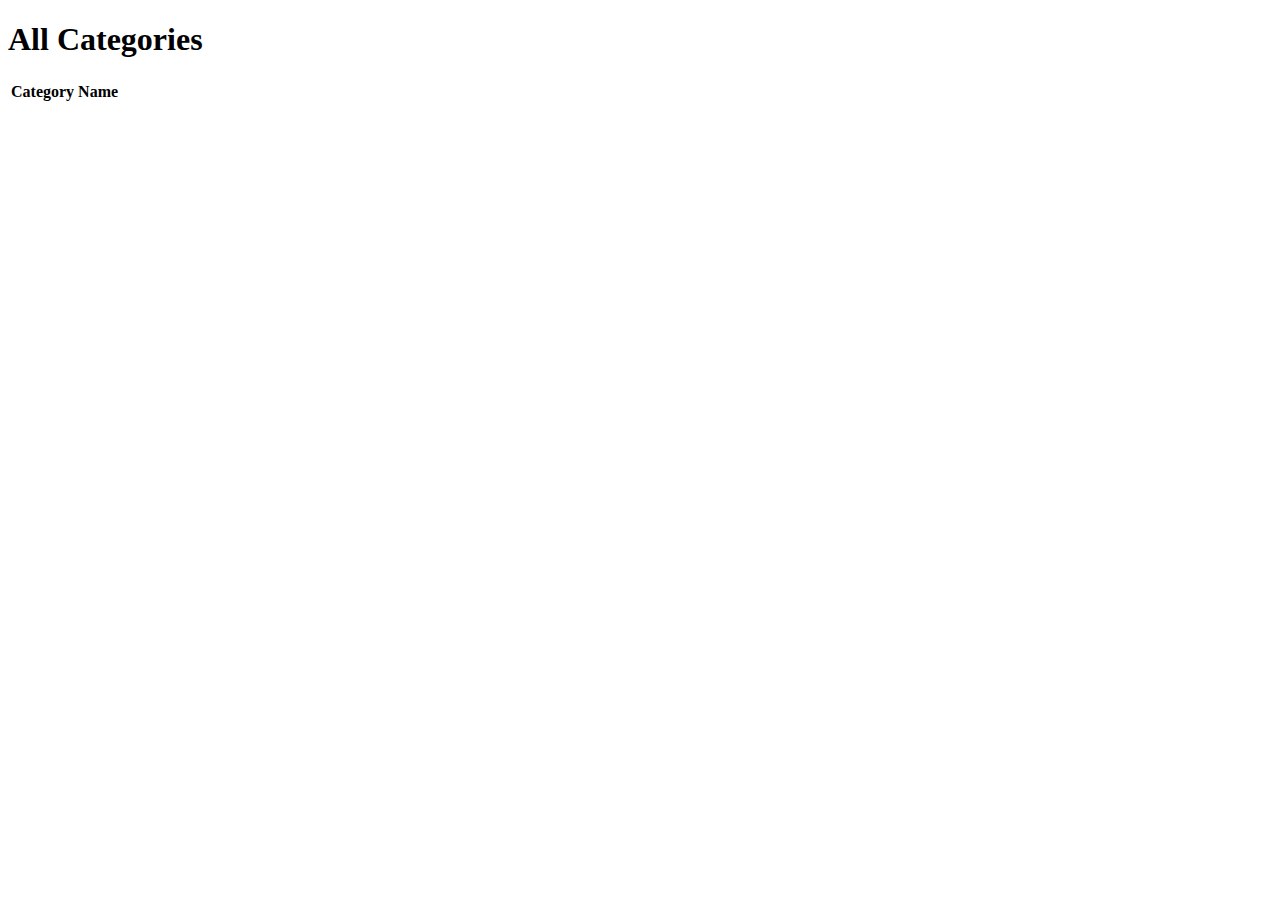
<file: src/main/resources/templates/eventCategories/index.html>
<!DOCTYPE html>
<html lang="en" xmlns:th="http://www.thymeleaf.org">
<head th:replace="fragments :: head"></head>
<body class="container">

<h1>All Categories</h1>

<nav th:replace="fragments :: navigation"></nav>


<table class="table table-striped">
    <thead>
    <tr>
        <th>Category Name</th>
    </tr>
    </thead>
    <!--<ul>-->
    <tr th:each="category : ${categories}">
        <td><a th:text="${category.name}" th:href="'/events?categoryId=' + ${category.id}"></a></td>
<!--        <td th:text="${category.name}"></td>-->
    </tr>

</table>

</body>
</html>
</file>
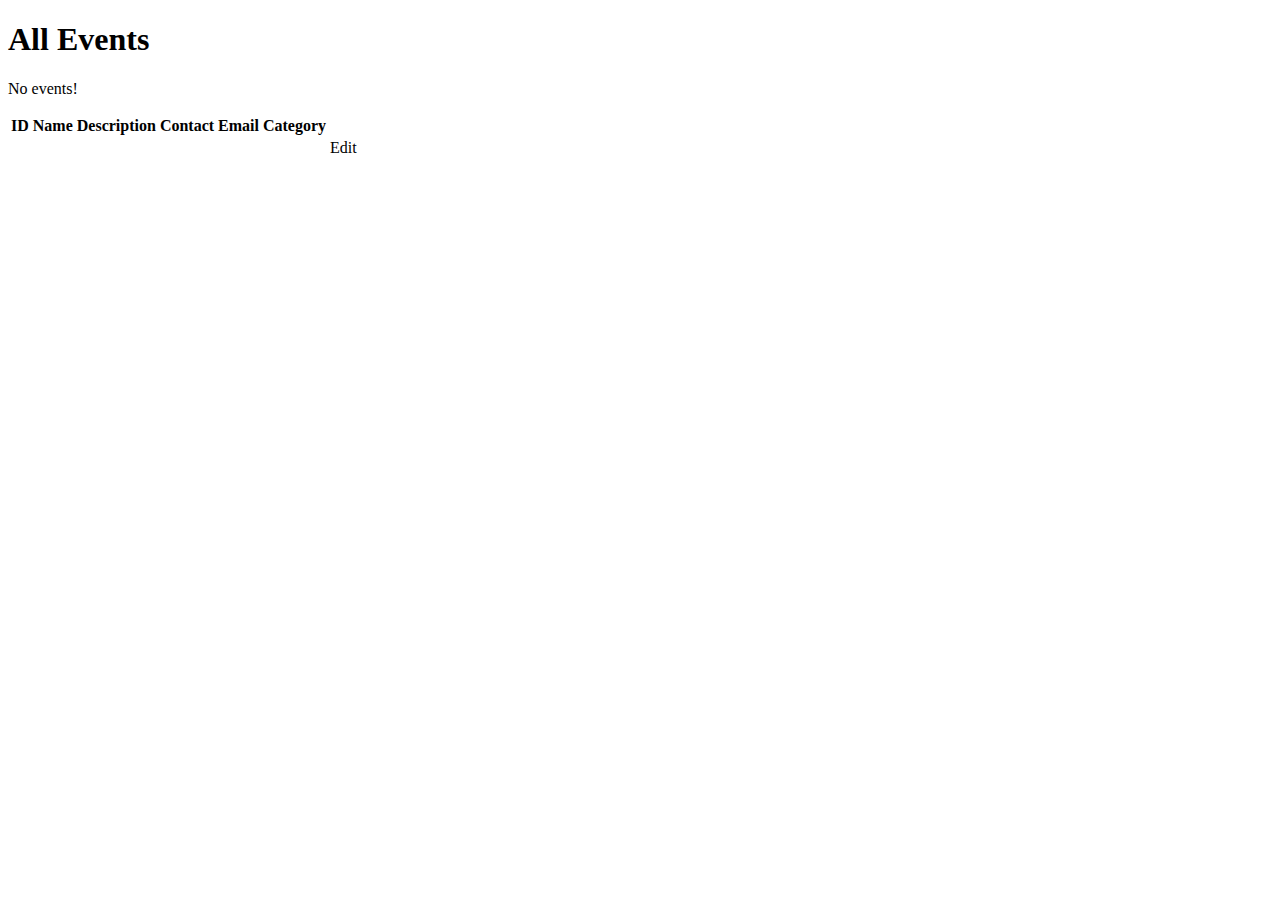
<file: src/main/resources/templates/events/index.html>
<!DOCTYPE html>
<html lang="en" xmlns:th="http://www.thymeleaf.org">
<head th:replace="fragments :: head"></head>

<!--<head>-->
<!--    <meta charset="UTF-8"/>-->
<!--    <title>Coding Events</title>-->
<!--</head>-->
<body class="container">

<h1>All Events</h1>

<nav th:replace="fragments :: navigation"></nav>

<p th:unless="${events} and ${events.size()}">No events!</p>

<table class="table table-striped">
    <thead>
    <tr>
        <th>ID</th>
        <th>Name</th>
        <th>Description</th>
        <th>Contact Email</th>
        <th>Category</th>
<!--        <th>Type</th>-->
    </tr>
    </thead>
<!--<ul>-->
    <tr th:each="event : ${events}">
        <td th:text="${event.id}"></td>
        <td th:text="${event.name}"></td>
        <td th:text="${event.description}"></td>
        <td th:text="${event.contactEmail}"></td>
        <td th:text="${event.eventCategory.name}"></td>
<!--        <td th:text="${event.type.displayName}"></td>-->
        <td>
            <a th:href="@{/events/edit/{id}(id=${event.id})}">Edit</a>
        </td>
    </tr>
<!--    <th:block th:each="event : ${events}">-->
<!--        <li th:text="${event}"></li>-->
<!--    </th:block>-->
<!--</ul>-->
</table>

</body>
</html>
</file>
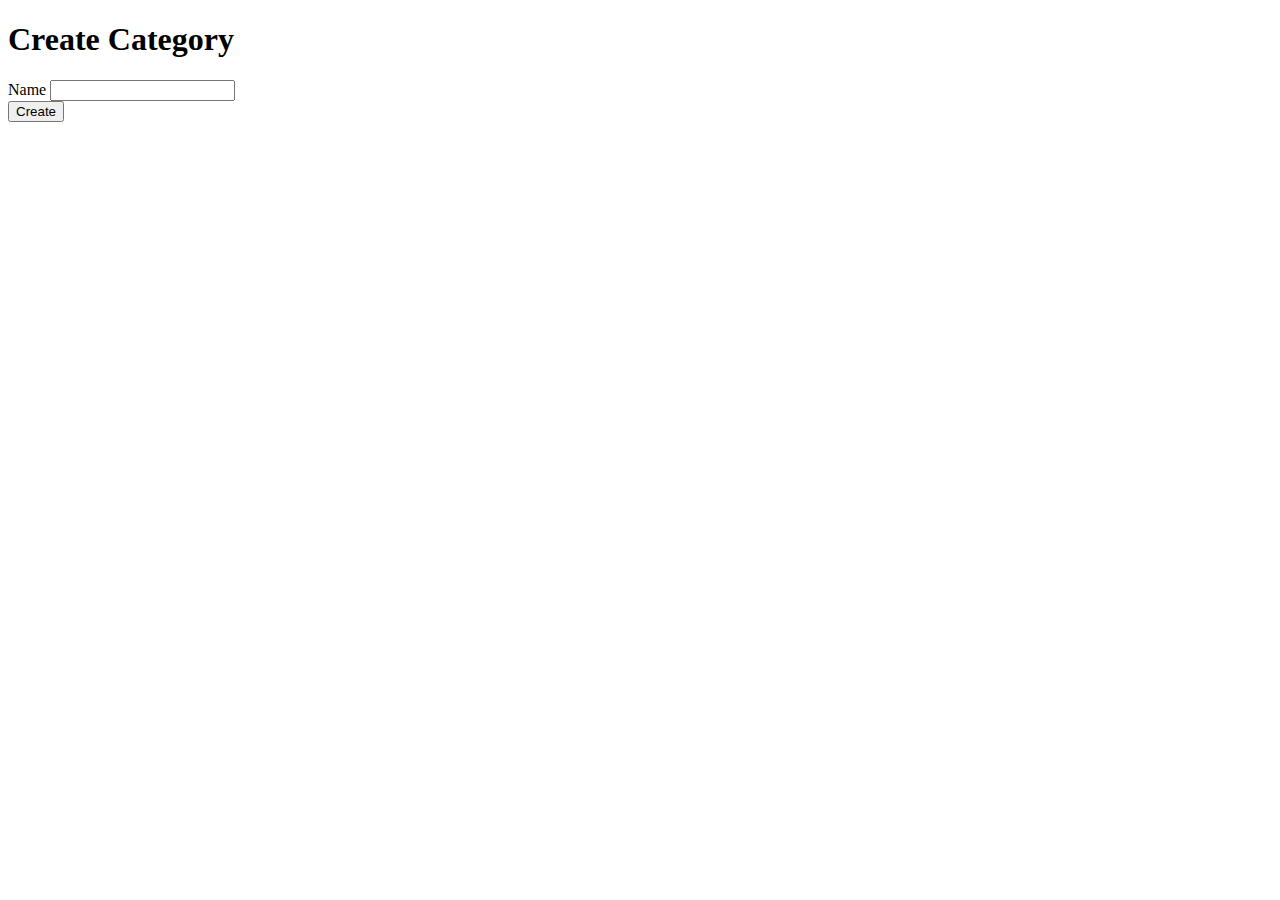
<file: src/main/resources/templates/eventCategories/create.html>
<!DOCTYPE html>
<html lang="en" xmlns:th="http://www.thymeleaf.org">
<head th:replace="fragments :: head"></head>
<body class="container">

<!--<header th:replace="fragments :: header"></header>-->
<h1>Create Category</h1>

<nav th:replace="fragments :: navigation"></nav>

<form method="post">
    <div class="form-group">
        <label>Name
            <input th:field="${eventCategory.name}" class="form-control">
        </label>
        <span th:errors="${eventCategory.name}" class="error"></span>
    </div>
    <input type="submit" value="Create" class="btn btn-primary">

</form>

</body>
</html>
</file>
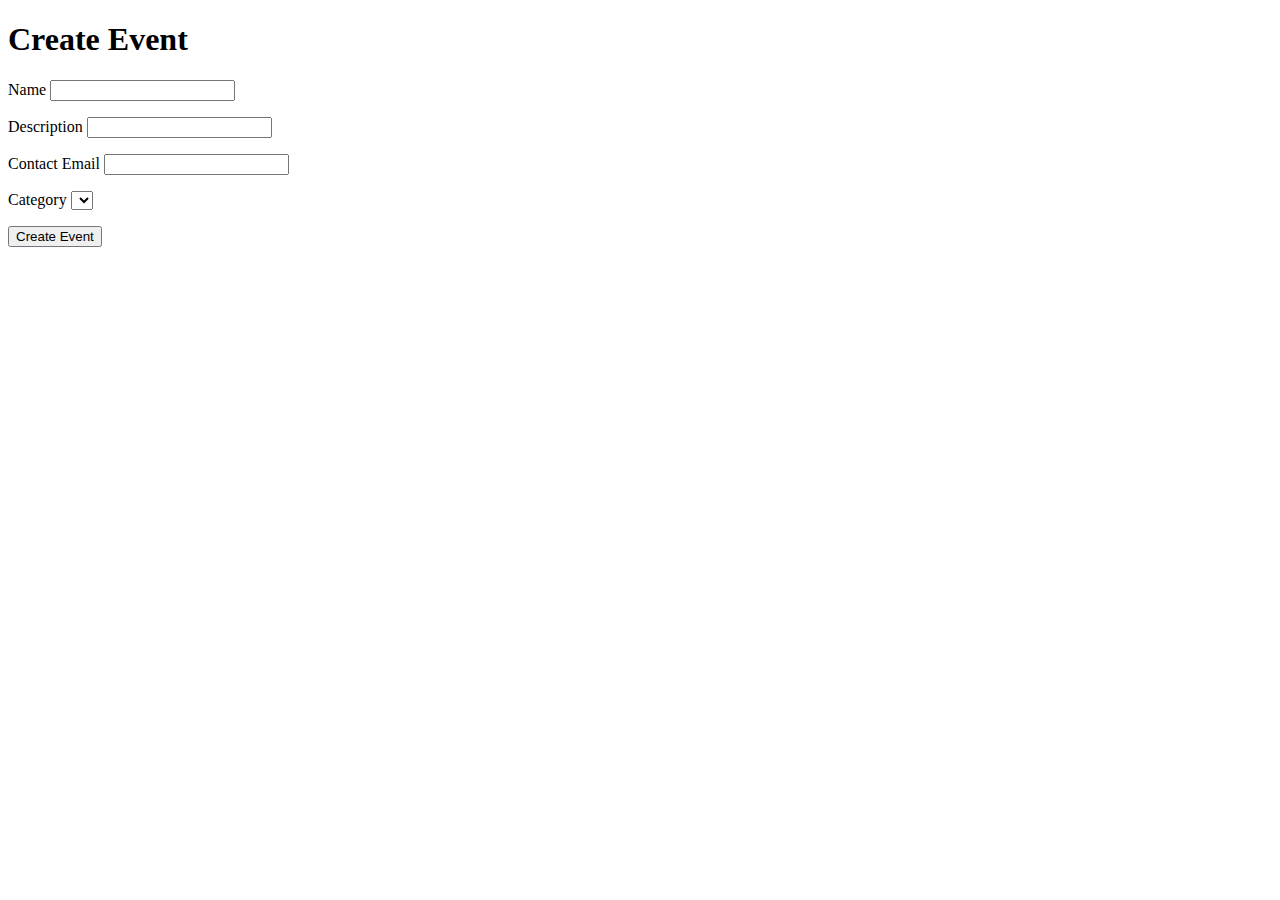
<file: src/main/resources/templates/events/create.html>
<!DOCTYPE html>
<html lang="en" xmlns:th="http://www.thymeleaf.org">
<head th:replace="fragments :: head"></head>
<body class="container">
<!--<head>-->
<meta charset="UTF-8" />
<!--    <title>Create Event</title>-->
<!--</head>-->

<!--<body>-->

<h1>Create Event</h1>

<nav th:replace="fragments :: navigation"></nav>

<!--<p th:text="${errorMsg}" style="color:red";></p>-->

<form method="post" action="/events/create">
    <div class="form-group">
        <label>Name
        <input th:field="${events.name}" class="form-control">
        </label>
        <p class="error" th:errors="${events.name}"></p>
    </div>
    <div class="form-group">
        <label>Description
            <input th:field="${events.description}" class="form-control">
        </label>
        <p class="error" th:errors="${events.description}"></p>
    </div>
    <div class="form-group">
        <label>Contact Email
            <input th:field="${events.contactEmail}" class="form-control">
        </label>
        <p class="error" th:errors="${events.contactEmail}"></p>
    </div>
    <div class="form-group">
        <label>Category
            <select th:field="${events.eventCategory}">
                <option th:each="eventCategory : ${categories}"
                        th:value="${eventCategory.id}"
                        th:text="${eventCategory.name}"
            ></option>
            </select>
            <p class="error" th:errors="${events.eventCategory}"></p>
        </label>
    </div>
    <div class="form-group">
        <input type="submit" value="Create Event" class="btn btn-success">
    </div>

</form>

</body>
</html>
</file>
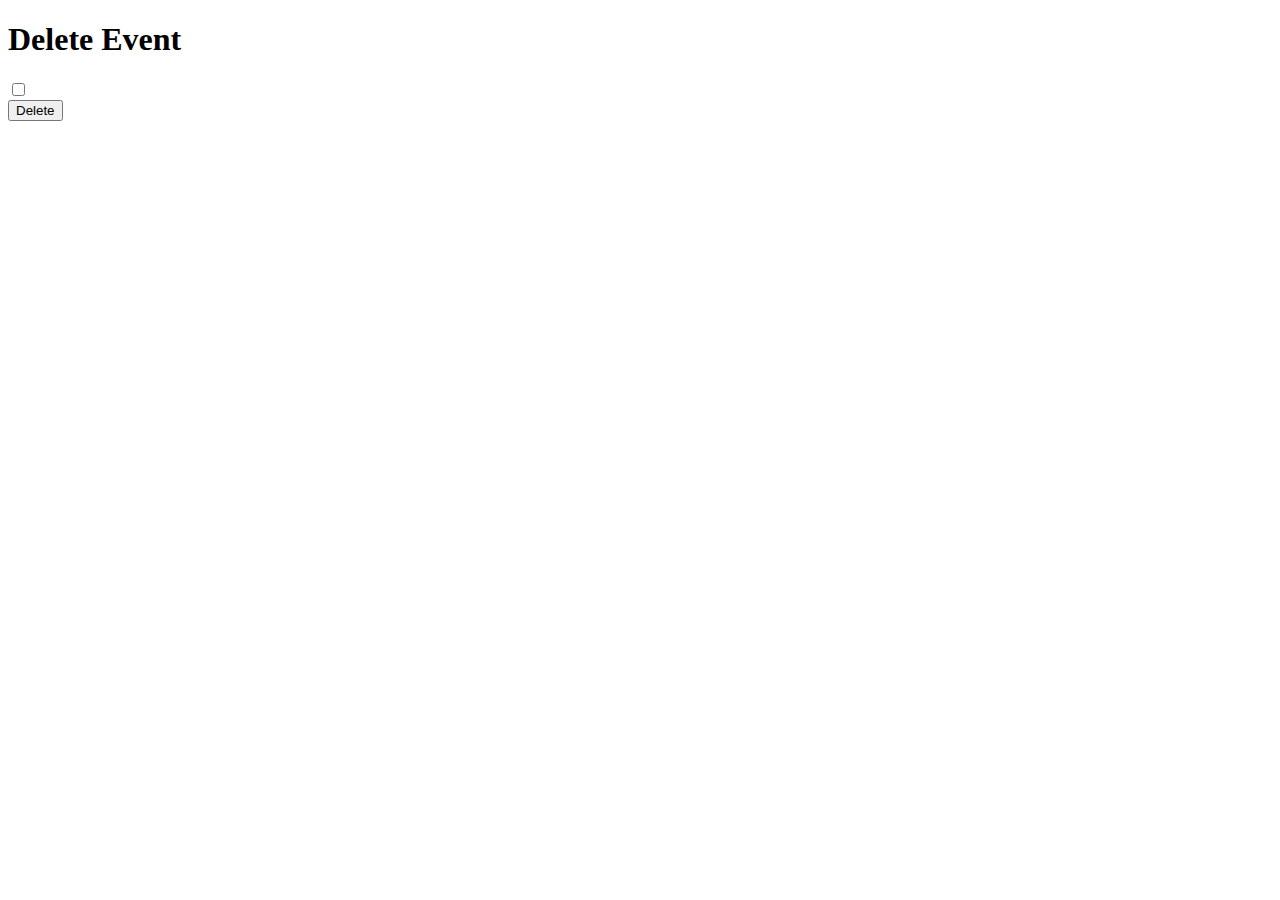
<file: src/main/resources/templates/events/delete.html>
<!DOCTYPE html>
<html lang="en" xmlns:th="http://www.thymeleaf.org">
<head th:replace="fragments :: head"></head>
<meta charset="UTF-8" />
<body class="container">

<h1>Delete Event</h1>

<nav th:replace="fragments :: navigation"></nav>

<form method = "post">

        <th:block th:each="event : ${events}">
            <div class="form-group">
            <label>
                <span th:text="${event.name}"></span>
                <input type="checkbox" name="eventIds" th:value="${event.id}" class="form-control">
            </label>
            </div>
        </th:block>

    <input type="submit" value="Delete" class="btn btn-danger">
</form>

</body>
</html>
</file>
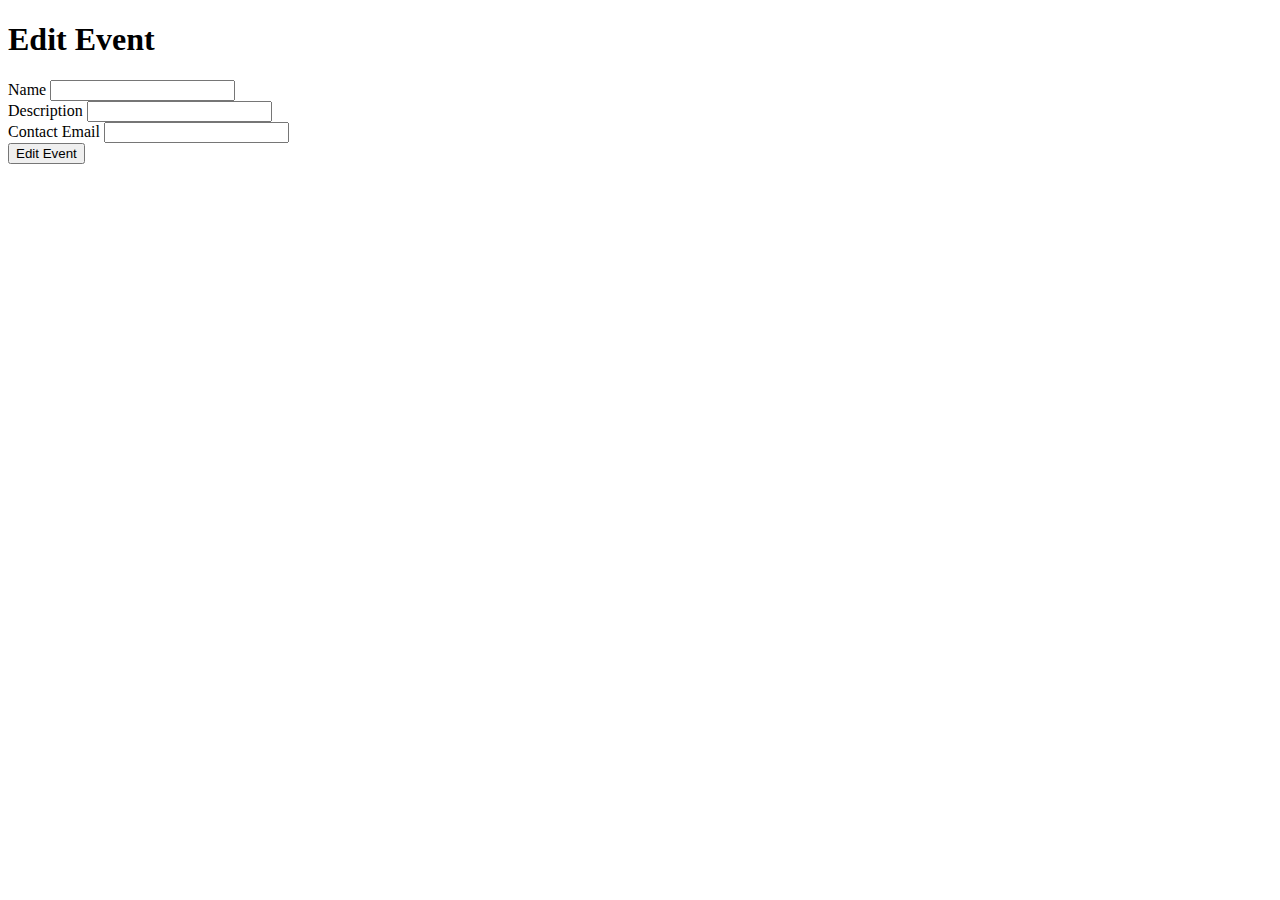
<file: src/main/resources/templates/events/edit.html>
<!DOCTYPE html>
<html lang="en" xmlns:th="http://www.thymeleaf.org">
<head th:replace="fragments :: head"></head>
<body class="container">

<meta charset="UTF-8" />

<h1>Edit Event</h1>

<nav th:replace="fragments :: navigation"></nav>

<form method="post" th:action="@{/events/edit}">
    <div class="form-group">
        <label>Name
            <input type="text" name="name" class="form-control">
            <input type="hidden" th:value="${event.id}" name="eventId" />
        </label>
    </div>
    <div class="form-group">
        <label>Description
            <input type="text" name="description" class="form-control">
        </label>
    </div>
    <div class="form-group">
        <label>Contact Email
            <input type="text" name="contactEmail" class="form-control">
        </label>
    </div>
    <div class="form-group">
        <input type="submit" value="Edit Event" class="btn btn-success">
    </div>

</form>

</body>
</html>
</file>
